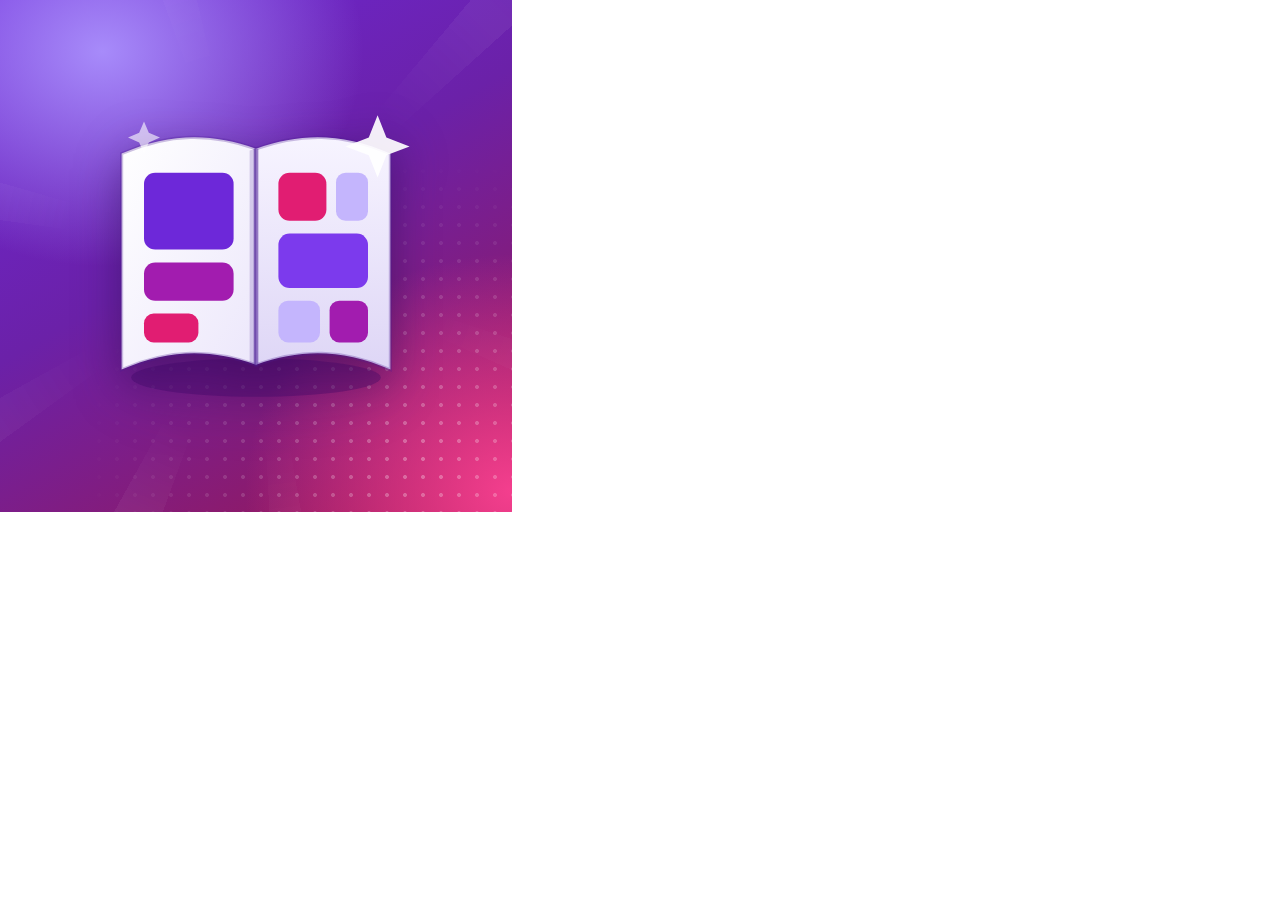
<file: dev/icon.html>
<!DOCTYPE html>
<html lang="es">
<head>
<meta charset="utf-8">
<style>
  * { margin: 0; padding: 0; }
  html, body { width: 512px; height: 512px; overflow: hidden; background: transparent; }
  .icon {
    position: relative;
    width: 512px; height: 512px;
    background:
      radial-gradient(85% 70% at 20% 10%, #a78bfa 0%, rgba(167,139,250,0) 60%),
      radial-gradient(90% 80% at 100% 96%, #f43f8e 0%, rgba(244,63,142,0) 58%),
      linear-gradient(150deg, #6d28d9 0%, #6b21a8 45%, #9d174d 100%);
    display: grid;
    place-items: center;
    overflow: hidden;
  }
  .dots {
    position: absolute; inset: 0;
    background-image: radial-gradient(rgba(255,255,255,.30) 1.9px, transparent 2.2px);
    background-size: 18px 18px;
    -webkit-mask-image: radial-gradient(100% 90% at 82% 90%, #000 0%, transparent 66%);
    mask-image: radial-gradient(100% 90% at 82% 90%, #000 0%, transparent 66%);
  }
  .ray {
    position: absolute; left: 50%; top: 50%; width: 760px; height: 760px;
    transform: translate(-50%, -50%);
    background: conic-gradient(from 200deg at 50% 50%,
      rgba(255,255,255,.16) 0deg 9deg, transparent 9deg 34deg,
      rgba(255,255,255,.10) 34deg 41deg, transparent 41deg 78deg,
      rgba(255,255,255,.14) 78deg 86deg, transparent 86deg 140deg,
      rgba(255,255,255,.09) 140deg 147deg, transparent 147deg 200deg,
      rgba(255,255,255,.13) 200deg 208deg, transparent 208deg 268deg,
      rgba(255,255,255,.08) 268deg 274deg, transparent 274deg 330deg,
      rgba(255,255,255,.12) 330deg 337deg, transparent 337deg 360deg);
    -webkit-mask-image: radial-gradient(circle at 50% 50%, transparent 34%, #000 62%, transparent 96%);
    mask-image: radial-gradient(circle at 50% 50%, transparent 34%, #000 62%, transparent 96%);
    opacity: .45;
  }
  svg.mark { position: relative; width: 352px; height: 352px; filter: drop-shadow(0 16px 22px rgba(38, 8, 74, .5)); }
</style>
</head>
<body>
  <div class="icon">
    <div class="ray"></div>
    <div class="dots"></div>
    <svg class="mark" viewBox="0 0 220 220" fill="none" xmlns="http://www.w3.org/2000/svg">
      <defs>
        <linearGradient id="pageL" x1="0" y1="0" x2="1" y2="1">
          <stop offset="0" stop-color="#ffffff"/><stop offset="1" stop-color="#ece7fb"/>
        </linearGradient>
        <linearGradient id="pageR" x1="0" y1="0" x2="0" y2="1">
          <stop offset="0" stop-color="#f7f4ff"/><stop offset="1" stop-color="#ded6f6"/>
        </linearGradient>
      </defs>

      <!-- soft shadow under the book -->
      <ellipse cx="110" cy="186" rx="78" ry="12" fill="#3b0764" opacity=".35"/>

      <!-- left page -->
      <path d="M26 46 C56 33 82 33 110 43 L110 178 C82 168 56 168 26 181 Z"
            fill="url(#pageL)" stroke="#4c1d95" stroke-opacity=".28" stroke-width="2"/>
      <!-- right page -->
      <path d="M194 46 C164 33 138 33 110 43 L110 178 C138 168 164 168 194 181 Z"
            fill="url(#pageR)" stroke="#4c1d95" stroke-opacity=".28" stroke-width="2"/>

      <!-- left page panels -->
      <rect x="40" y="58" width="56" height="48" rx="7" fill="#6d28d9"/>
      <rect x="40" y="114" width="56" height="24" rx="7" fill="#a21caf"/>
      <rect x="40" y="146" width="34" height="18" rx="6" fill="#e11d72"/>

      <!-- right page panels -->
      <rect x="124" y="58" width="30" height="30" rx="7" fill="#e11d72"/>
      <rect x="160" y="58" width="20" height="30" rx="6" fill="#c4b5fd"/>
      <rect x="124" y="96" width="56" height="34" rx="7" fill="#7c3aed"/>
      <rect x="124" y="138" width="26" height="26" rx="6" fill="#c4b5fd"/>
      <rect x="156" y="138" width="24" height="26" rx="6" fill="#a21caf"/>

      <!-- spine -->
      <path d="M110 43 L110 178" stroke="#4c1d95" stroke-opacity=".45" stroke-width="3"/>
      <path d="M110 43 L106 44 L106 177 L110 178 Z" fill="#4c1d95" opacity=".18"/>

      <!-- spark -->
      <path d="M186 22 L191.5 36 L206 41.5 L191.5 47 L186 61 L180.5 47 L166 41.5 L180.5 36 Z"
            fill="#ffffff" opacity=".92"/>
      <path d="M40 26 L43 33 L50 36 L43 39 L40 46 L37 39 L30 36 L37 33 Z"
            fill="#ffffff" opacity=".6"/>
    </svg>
  </div>
</body>
</html>
</file>
